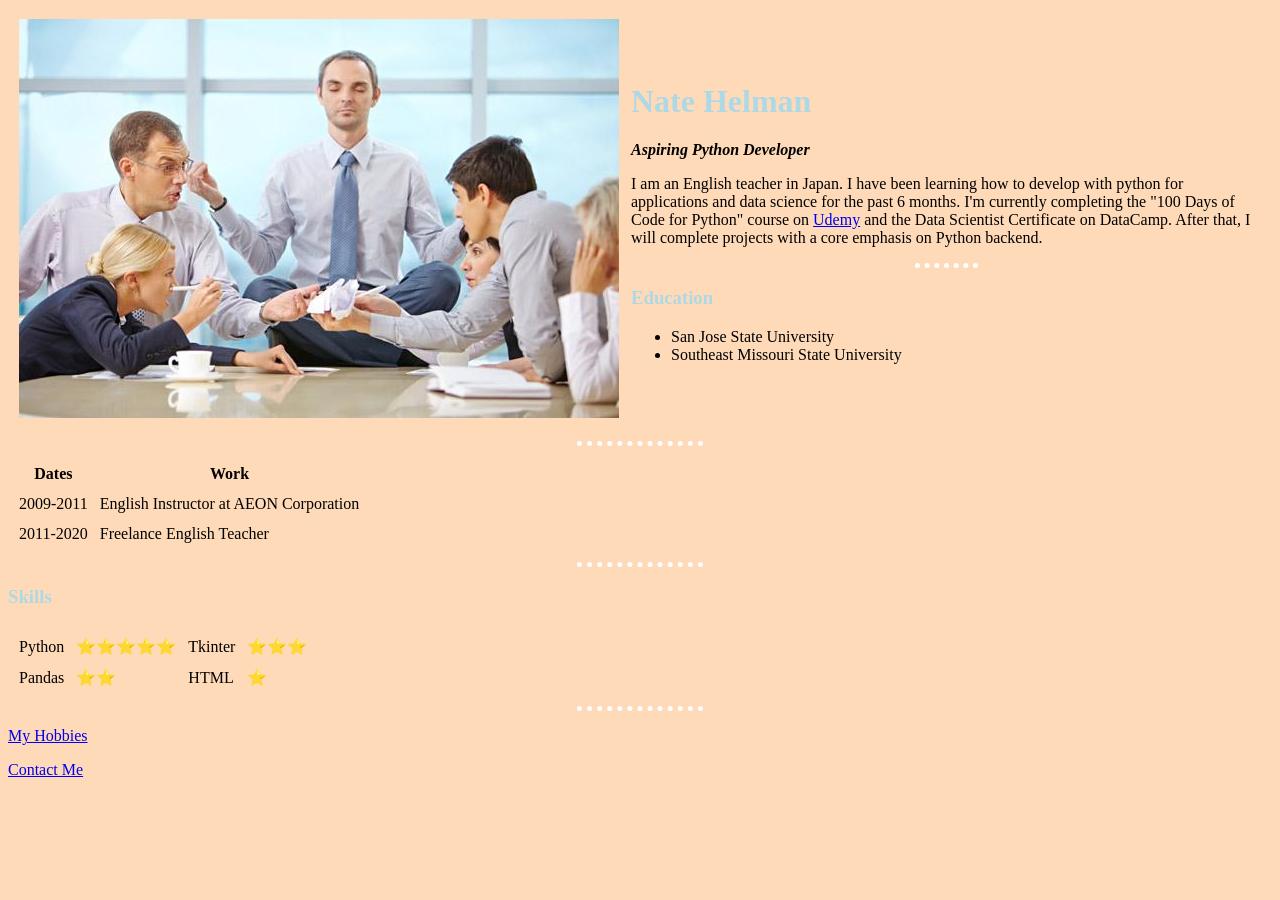
<file: index.html>
<!DOCTYPE html>
<html>
    <head>
        <meta charset="utf-8">
        <title>Nate's Personal Site</title>
        <link rel="stylesheet" href="styles.css">

    </head>
    <body>

        <table cellspacing="10">
            <tr>
                <td>
                    <img src="WorkConflictSolution.jpg" alt="Nate's profile picture">
                </td>
                <td>
                    <h1>Nate Helman</h1>
                    <p><em><strong>Aspiring Python Developer</strong></em></p>

                    <p>I am an English teacher in Japan. I have been learning how to develop with python for applications and data science for the past 6 months. I'm currently completing the "100 Days of Code for Python" course on <a href="www.udemy.com">Udemy</a> and the Data Scientist Certificate on DataCamp. After that, I will complete projects with a core emphasis on Python backend.</p>
                    <hr>
                    <h3><strong>Education</strong></h3>

                    <ul>
                    <li>San Jose State University</li>
                    <li>Southeast Missouri State University</li>
                    </ul>

                </td>
            </tr>
        </table>

        <hr>

        <table cellspacing="10">
            <thead>
                <tr>
                    <th>Dates</th>
                    <th>Work</th>
                </tr>
            </thead>
            <tr>
                <td>2009-2011</td>
                <td>English Instructor at AEON Corporation</td>
            </tr>
            <tr>
                <td>2011-2020</td>
                <td>Freelance English Teacher</td>
            </tr>
        </table>

        <hr>

        <h3>Skills</h3>

        <table cellspacing="10">
            <tr>
                <td>Python</td>
                <td>⭐⭐⭐⭐⭐️</td>
                <td>Tkinter</td>
                <td>⭐⭐⭐️</td>
            </tr>
            <tr>
                <td>Pandas</td>
                <td>⭐⭐️</td>
                <td>HTML</td>
                <td>⭐</td>

            </tr>
        </table>

        <hr>

        <p><a href="/hobbies.html">My Hobbies</a></p>

        <p><a href="/contact_page.html">Contact Me</a></p>


    </body>
</html>
</file>
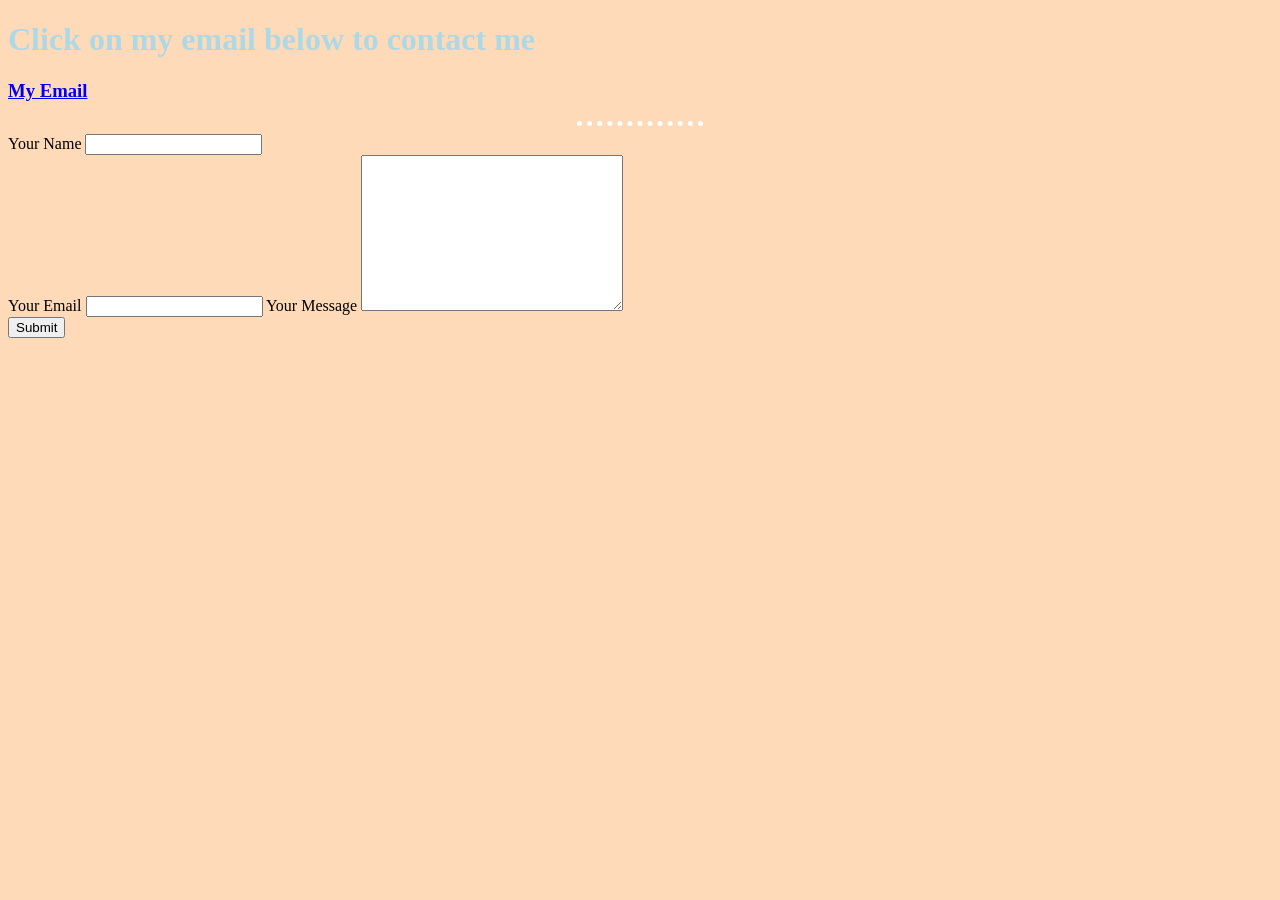
<file: contact_page.html>
<!DOCTYPE html>
<html lang="en">
<head>
    <meta charset="UTF-8">
    <title>Contact Page</title>
    <link rel="stylesheet" href="styles.css">
</head>
<body>

    <h1><strong>Click on my email below to contact me</strong></h1>

    <h3><a href="nateenglishlab@gmail.com">My Email</a></h3>

    <hr>

    <form class="" action="mailto:" method="post" enctype="text/plain">
        <label>Your Name</label>
        <input type="text" name="your name" value=""><br>
        <label>Your Email</label>
        <input type="email" name="your email" value="">
        <label>Your Message</label>
        <textarea name="" rows="10" cols="30" ></textarea><br>
        <input type="submit" name="your message">
    </form>

</body>
</html>
</file>
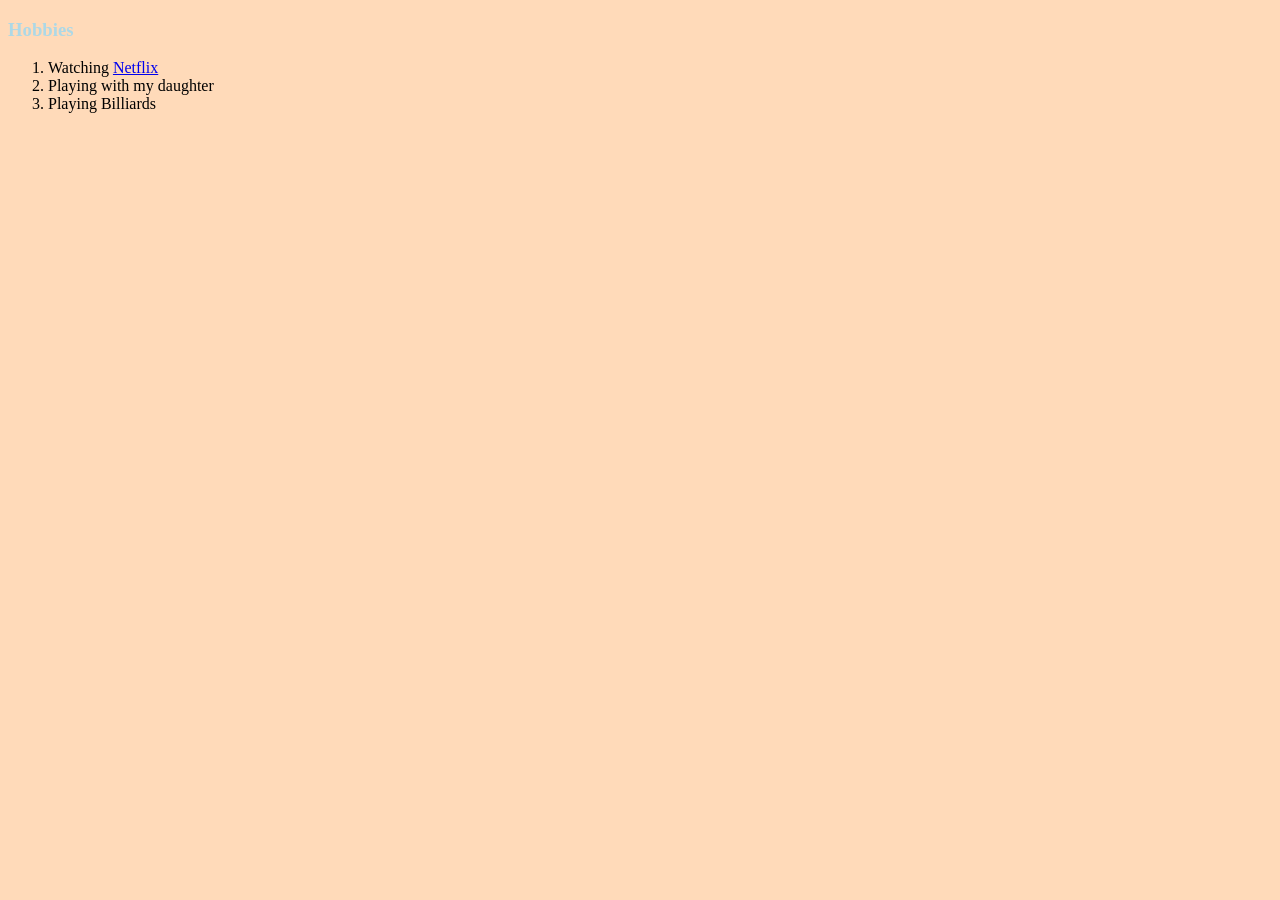
<file: hobbies.html>
<!DOCTYPE html>
<html lang="en">
<head>
    <meta charset="UTF-8">
    <title>My Hobbies</title>
    <link rel="stylesheet" href="styles.css">
</head>
<body>

    <h3>Hobbies</h3>
        <ol>
            <li>Watching <a href="www.netflix.com">Netflix</a></li>
            <li>Playing with my daughter</li>
            <li>Playing Billiards</li>

        </ol>
</body>
</html>
</file>
<file: styles.css>
body {
            background-color: peachpuff
            }

            hr {
            border-style: none;
            border-color: white;
            border-top-style: dotted;
            border-width: 5px;
            width: 10%;
            }

            h1 {
            color: lightblue;
            }

            h3 {
            color: lightblue;
            }
</file>
